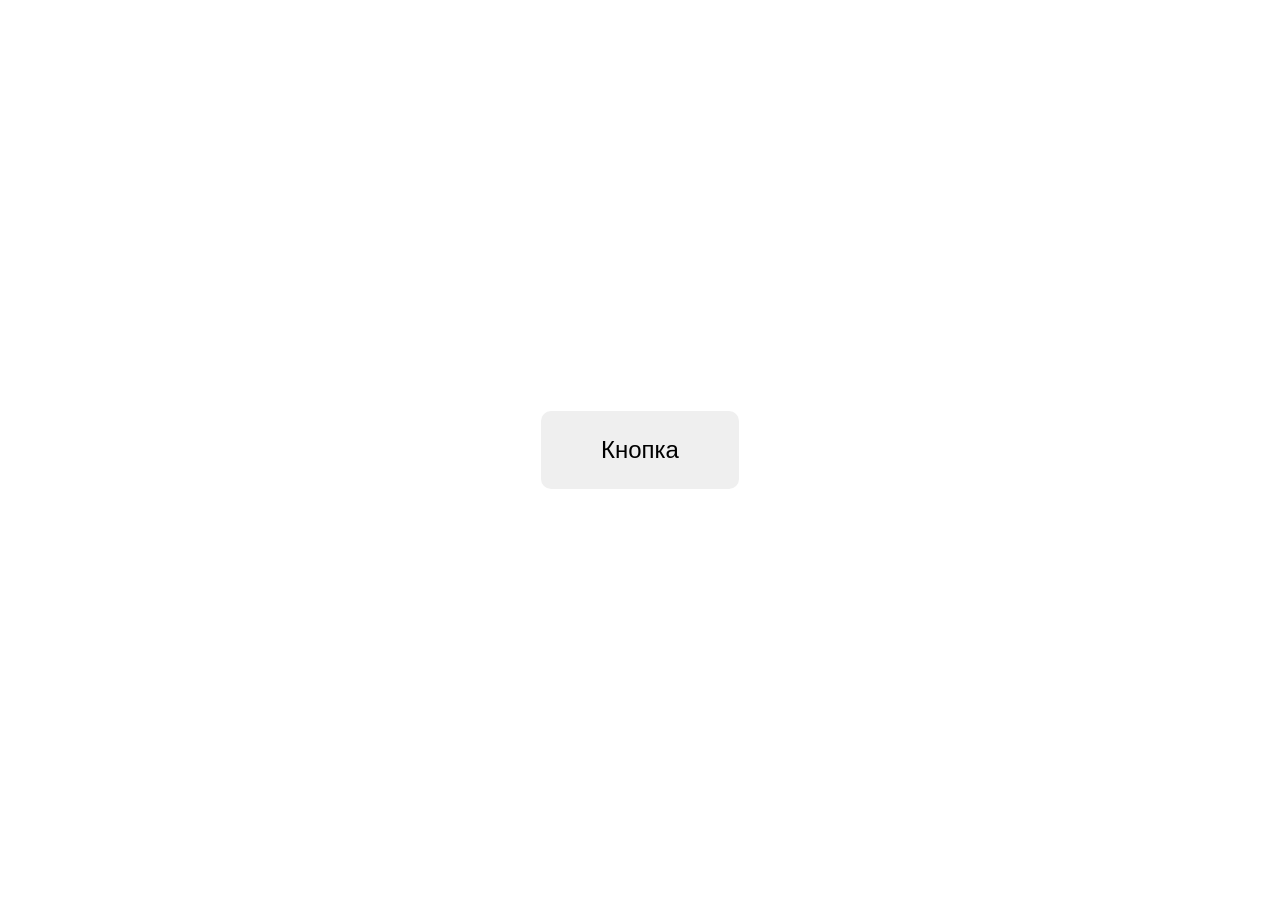
<file: index.html>
<!DOCTYPE html>
<html>
<head>
<meta charset="UTF-8">
<title>Увеличение</title>
<link rel="stylesheet" href="style.css">
</head>

<body>

<button class="button">Кнопка</button>

</body>
</html>
</file>
<file: style.css>
body{
display:flex;
justify-content:center;
align-items:center;
height:100vh;
margin:0;
}
.button{
padding:25px 60px;
font-size:24px;
border:none;
cursor:pointer;
border-radius:10px;
transition:transform 0.3s ease-in-out;
}

.button:hover{
transform:scale(1.2);
}
</file>
<file: style2.css>
body{
display:flex;
justify-content:center;
align-items:center;
height:100vh;
margin:0;
}
.button{
padding:25px 60px;
font-size:24px;
border:none;
cursor:pointer;
border-radius:10px;
transition:transform 0.3s ease-in-out;
}

.button:hover{
transform:scale(1.2);
}
</file>
